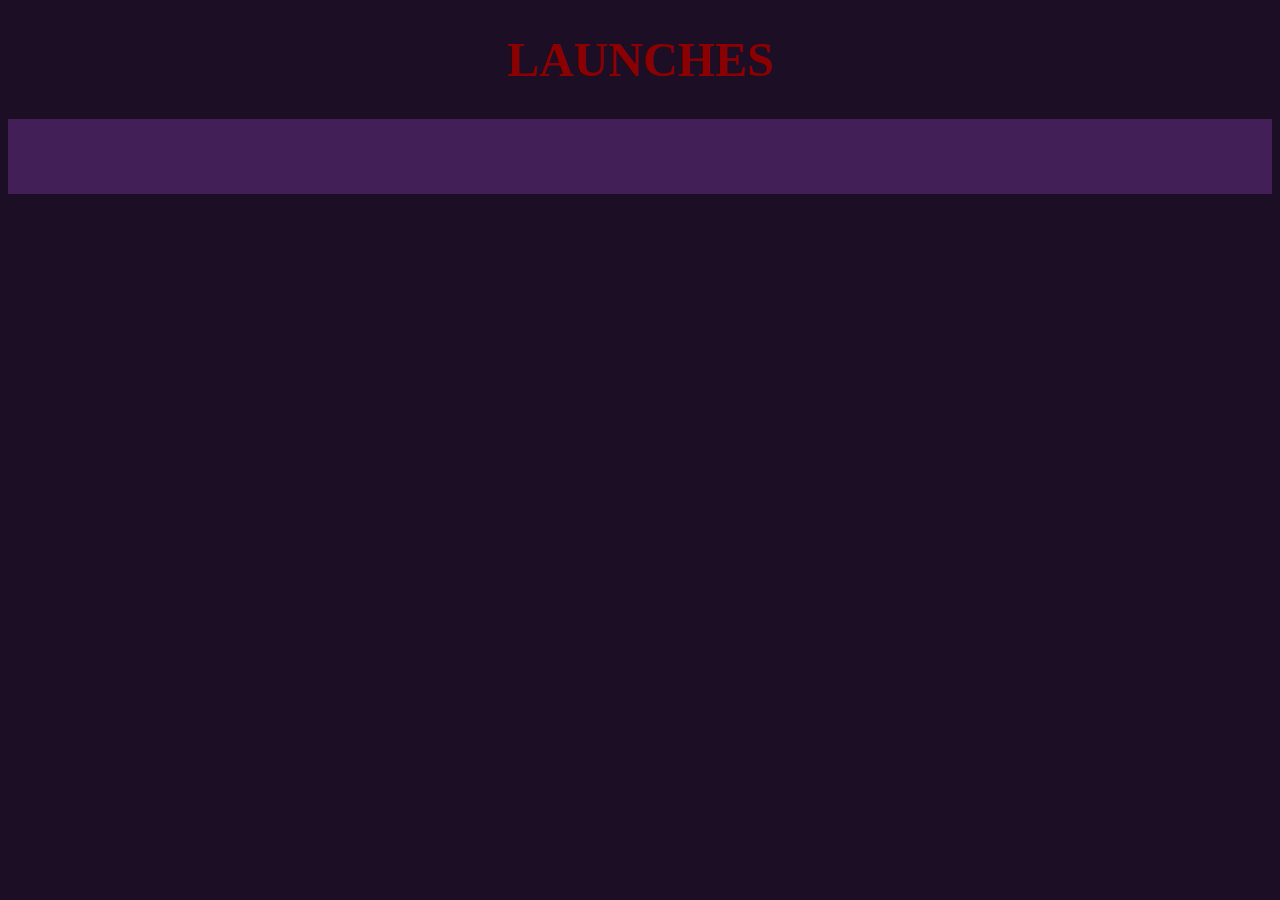
<file: Space/index.html>
<!DOCTYPE html>
<html lang="en">
<head>
  <meta charset="UTF-8">
  <meta name="viewport" content="width=device-width, initial-scale=1.0">
  <meta http-equiv="X-UA-Compatible" content="ie=edge">
  <link rel="stylesheet" href="main.css">
  <title>Launches</title>
</head>
<body>
  <div>
      <h1>Launches</h1>
  <div id="space" class="launch">


  </div>
</div>
  <script src="script.js"></script>
</body>
</html>
</file>
<file: Space/main.css>
body{
  background-color: #1c0e25;
  

}
h1{
  color: darkred;
  text-align: center;
  text-transform: uppercase;
  font-size: 3em;
  
}
.launch {
  padding: 0em 2em; 
background-color: #422057FF;
color: #FCF951FF;
height: auto;
display: grid;
grid-template-columns: repeat(3, 1fr);
grid-template-rows: repeat(auto-fill, 75px);
grid-row-gap: 0.5em;
grid-column-gap: 1em;
}

.launch p{

}
span{
  font-size: 1.5em;
}
</file>
